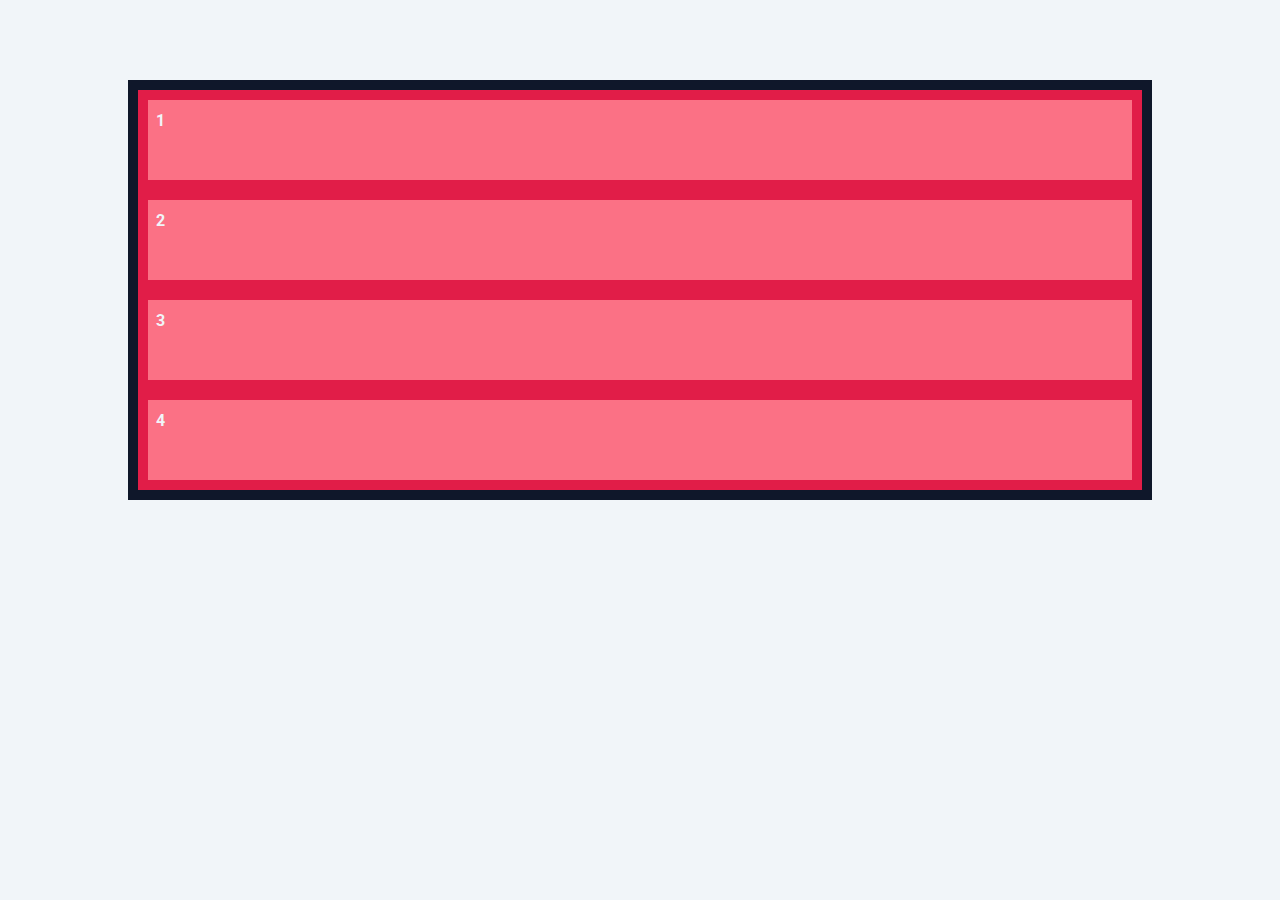
<file: laying The Dragon/index.html>
<!DOCTYPE html>
<html lang="en">
    <head>
        <meta charset="UTF-8">
        <meta name="viewport" content="width=device-width, initial-scale=1.0">
        <title>Document</title>
        <link rel="preconnect" href="https://fonts.googleapis.com" />
        <link rel="preconnect" href="https://fonts.gstatic.com" crossorigin />
        <link
            href="https://fonts.googleapis.com/css2?family=Roboto:wght@100;400;700&display=swap"
            rel="stylesheet" />
        <link rel="stylesheet" href="style.css">
    </head>
    <body>
        <div class="container">
            <div class="item item-1">1</div>
            <div class="item item-2">2</div>
            <div class="item item-3">3</div>  
            <div class="item item-4">4</div>  
        </div>
    </body>
</html>
</file>
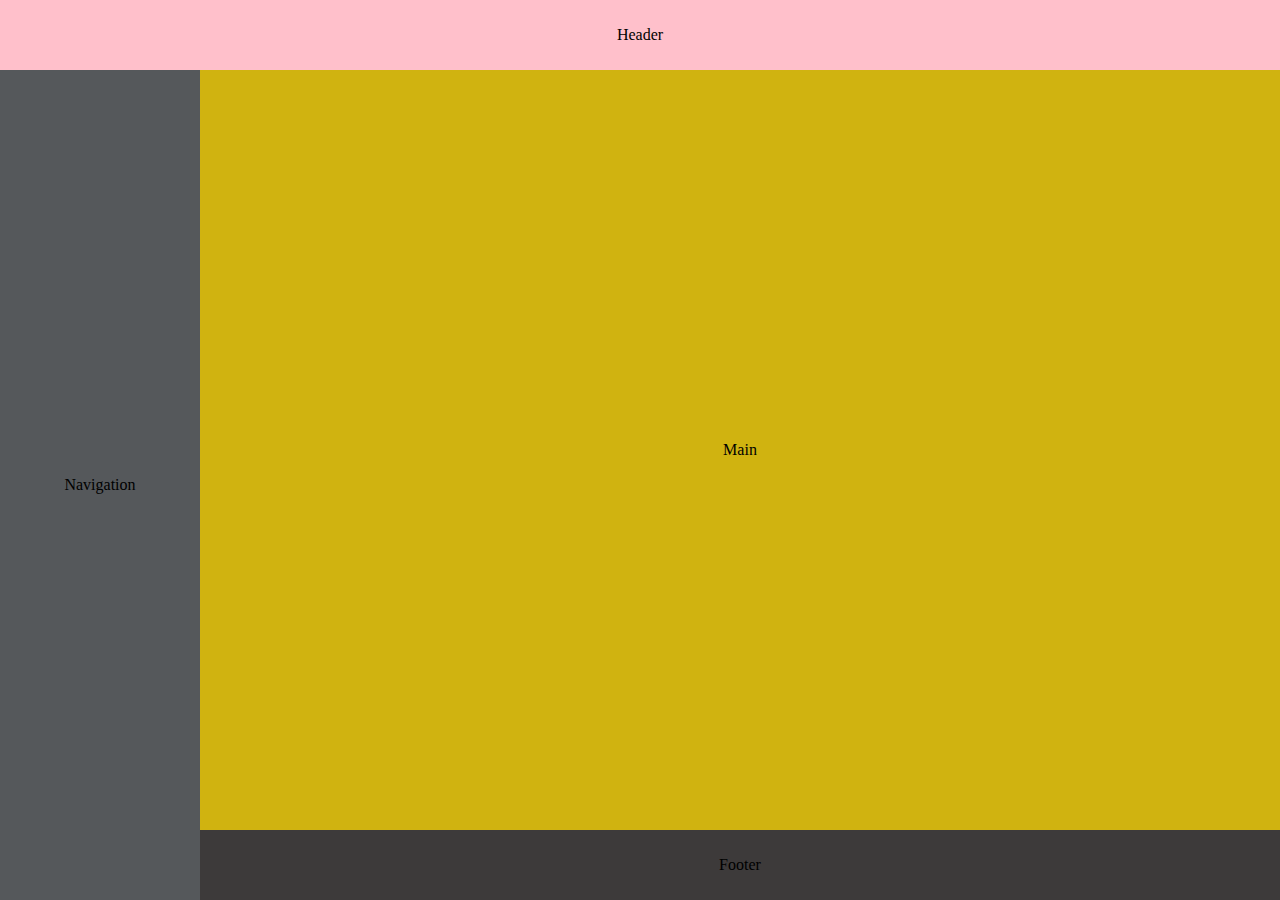
<file: Lun Dev Code/index.html>
<!DOCTYPE html>
<html lang="en">
    <head>
        <meta charset="UTF-8">
        <meta name="viewport" content="width=device-width, initial-scale=1.0">
        <title>Document</title>
        <link rel="stylesheet" href="style.css">
    </head>
    <body>
        <div class="container">
            <header>Header</header>
            <aside>Navigation</aside>
            <section>Main</section>
            <footer>Footer</footer>
        </div>

    </body>
</html>
</file>
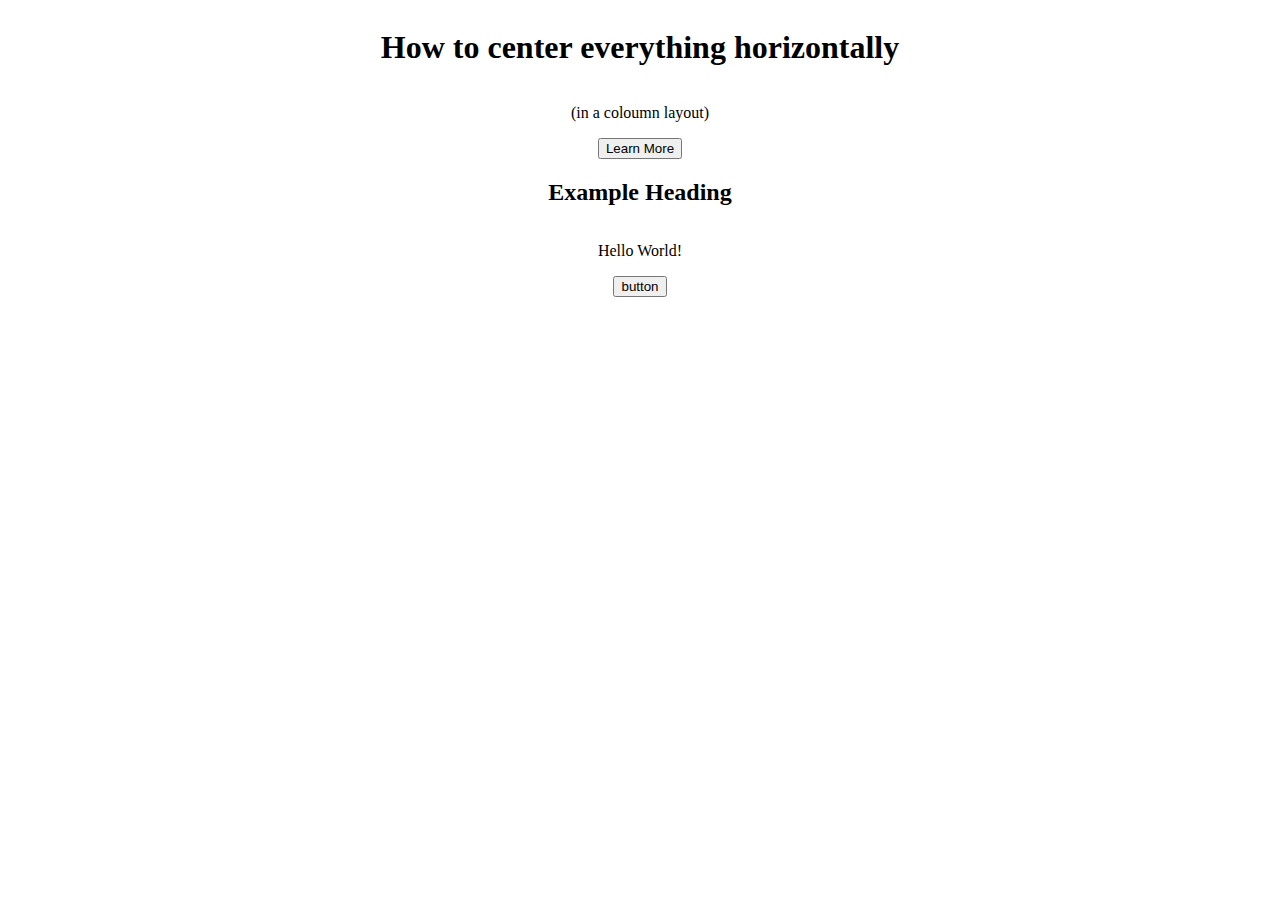
<file: Coding2GO/column.html>
<!DOCTYPE html>
<html lang="en">
    <head>
        <meta charset="UTF-8">
        <meta name="viewport" content="width=device-width, initial-scale=1.0">
        <title>Document</title>
        <style>
            body {
                display: flex;
                flex-direction: column;
                align-items: center;
                }
        </style>
    </head>
    <body>
        <h1>How to center everything horizontally</h1>
        <p>(in a coloumn layout)</p>
        <button>Learn More</button>
        <h2>Example Heading</h2>
        <p>Hello World!</p>
        <button>button</button>
    </body>
</html>
</file>
<file: laying The Dragon/style.css>
:root {
  --clr-dark: #0f172a;
  --clr-light: #f1f5f9;
  --clr-accent: #e11d48;
}

*,
*::before,
*::after {
  box-sizing: border-box;
}

body {
  margin: 5em 0 0 0;
  padding: 0;
  line-height: 1.6;
  word-spacing: 1.4px;
  font-family: "Roboto", sans-serif;
  color: var(--clr-dark);
  background-color: var(--clr-light);
}

.container {
  width: 80%;
  margin: 0 auto;
  border: 10px solid var(--clr-dark);
}

.item {
  padding: 0.5em;
  background-color: #fb7185;
  font-weight: 700;
  color: var(--clr-light);
  border: 10px solid var(--clr-accent);
} 

/* .container {
    display: grid; */
    /* grid-template-rows: 100px 100px; */
    /* grid-template-rows: repeat(2, 100px);  same as the code on top of this */
    /* grid-template-columns: 100px minmax(100px, 3fr)1fr; */
    /* grid-gap: 1em 3em; */
  /* }  */

/* .item-1 { */
    /* grid-row-start: 1;
    grid-row-end: 3;
    grid-column-start: 1;
    grid-column-end: 9; */
    /* grid-row: 1 / 3;
    grid-column: 1 / 9;
} */

/* .item-2 { */
    /* grid-row: 2 / 4;
    grid-column: 4 / 6; */
    /* grid-area: 2 / 4 / 4 / 6;
    z-index: 1;
} */

/* .item-3 { */
    /* row-start col-start row-end col-end */
    /* grid-area: 3 / 1 / 9 / 9;
} */


/* .container {
    display: grid;
    grid-template-rows: 100px 300px 100px;
    grid-template-columns: 1fr 3fr;
    grid-template-areas: 
    'header header'
    'main aside'
    'footer footer';
}

.item-1 {
    grid-area: header;
}

.item-2 {
    grid-area: main;
}

.item-3 {
    grid-area: aside;
}

.item-4 {
    grid-area: footer;
} */

/* .container {
    display: grid;
    height: 600px;
    grid-template-rows: repeat(2, 100px);
    grid-template-columns: repeat(2, 100px);
    justify-content: space-around;
    align-content: space-between; */
    /* justify-content: stretch;   default
    align-content: stretch;     default */ 
/* }  */

.container {
    display: grid;
    grid-template-rows: repeat(4, 100px);
    grid-template-columns: repeat(autofit, minmax(100px, 1fr));
}
</file>
<file: Lun Dev Code/style.css>
* {
    margin: 0;
    padding: 0; 
}

html, body {
    height: 100%;
    width: 100%;
}

/* .container { 
    display: grid;
    padding: 10px;
    grid-template-columns: 100px 300px;
    grid-template-rows: 1fr 3fr 1fr; 
}

header {
    background-color: pink;   
    grid-area: 1 / 1 / 2 / 3;
    display: flex;
    justify-content: center;
    align-items: center;
}

aside {
    background-color: rgb(85, 88, 91);  
    grid-area: 2 / 1 / 4 / 2; 
    display: flex;
    justify-content: center;
    align-items: center;
}

section {
    background-color: rgb(208, 179, 16);  
    grid-area: 2 / 2 / 3 / 3;   
    display: flex;
    justify-content: center;
    align-items: center;
}

footer {
    background-color: rgb(61, 58, 58);    
    grid-area: 3 / 2 / 4 / 3;  
    display: flex;
    justify-content: center;
    align-items: center;
} */

.container {
    display: grid;
    height: 100vh; /* Full viewport height */
    width: 100vw; /* Full viewport width */
    grid-template-columns: 200px 1fr 1fr; /* Sidebar + two equal sections */
    grid-template-rows: 70px 1fr 70px; /* Header, main content, and footer */
    grid-template-areas: 
        "header header header"
        "aside section section"
        "aside footer footer";
}

header {
    background-color: pink;    
    grid-area: header;
    display: flex;
    justify-content: center;
    align-items: center;
}

aside {
    background-color: rgb(85, 88, 91);  
    grid-area: aside;
    display: flex;
    justify-content: center;
    align-items: center;
}

section {
    background-color: rgb(208, 179, 16); 
    grid-area: section; 
    display: flex;
    justify-content: center;
    align-items: center;
}

footer {
    background-color: rgb(61, 58, 58);   
    grid-area: footer;
    display: flex;
    justify-content: center;
    align-items: center;
}
</file>
